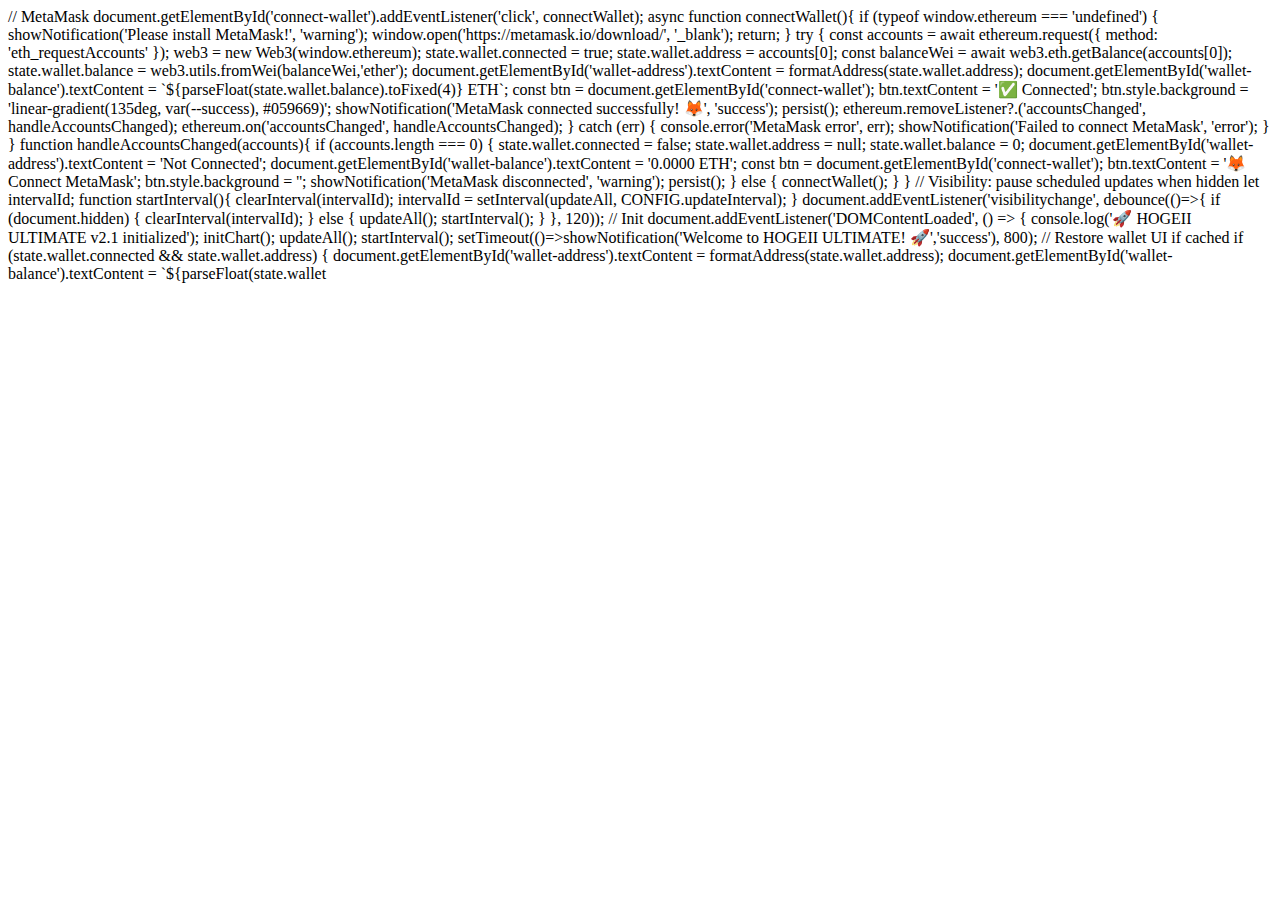
<file: index.html>
<!DOCTYPE html>


// MetaMask
document.getElementById('connect-wallet').addEventListener('click', connectWallet);
async function connectWallet(){
if (typeof window.ethereum === 'undefined') {
showNotification('Please install MetaMask!', 'warning');
window.open('https://metamask.io/download/', '_blank');
return;
}
try {
const accounts = await ethereum.request({ method: 'eth_requestAccounts' });
web3 = new Web3(window.ethereum);
state.wallet.connected = true; state.wallet.address = accounts[0];
const balanceWei = await web3.eth.getBalance(accounts[0]);
state.wallet.balance = web3.utils.fromWei(balanceWei,'ether');
document.getElementById('wallet-address').textContent = formatAddress(state.wallet.address);
document.getElementById('wallet-balance').textContent = `${parseFloat(state.wallet.balance).toFixed(4)} ETH`;
const btn = document.getElementById('connect-wallet');
btn.textContent = '✅ Connected';
btn.style.background = 'linear-gradient(135deg, var(--success), #059669)';
showNotification('MetaMask connected successfully! 🦊', 'success');
persist();
ethereum.removeListener?.('accountsChanged', handleAccountsChanged);
ethereum.on('accountsChanged', handleAccountsChanged);
} catch (err) {
console.error('MetaMask error', err);
showNotification('Failed to connect MetaMask', 'error');
}
}
function handleAccountsChanged(accounts){
if (accounts.length === 0) {
state.wallet.connected = false; state.wallet.address = null; state.wallet.balance = 0;
document.getElementById('wallet-address').textContent = 'Not Connected';
document.getElementById('wallet-balance').textContent = '0.0000 ETH';
const btn = document.getElementById('connect-wallet');
btn.textContent = '🦊 Connect MetaMask'; btn.style.background = '';
showNotification('MetaMask disconnected', 'warning');
persist();
} else {
connectWallet();
}
}


// Visibility: pause scheduled updates when hidden
let intervalId;
function startInterval(){
clearInterval(intervalId);
intervalId = setInterval(updateAll, CONFIG.updateInterval);
}
document.addEventListener('visibilitychange', debounce(()=>{
if (document.hidden) {
clearInterval(intervalId);
} else {
updateAll();
startInterval();
}
}, 120));


// Init
document.addEventListener('DOMContentLoaded', () => {
console.log('🚀 HOGEII ULTIMATE v2.1 initialized');
initChart();
updateAll();
startInterval();
setTimeout(()=>showNotification('Welcome to HOGEII ULTIMATE! 🚀','success'), 800);
// Restore wallet UI if cached
if (state.wallet.connected && state.wallet.address) {
document.getElementById('wallet-address').textContent = formatAddress(state.wallet.address);
document.getElementById('wallet-balance').textContent = `${parseFloat(state.wallet
</file>
